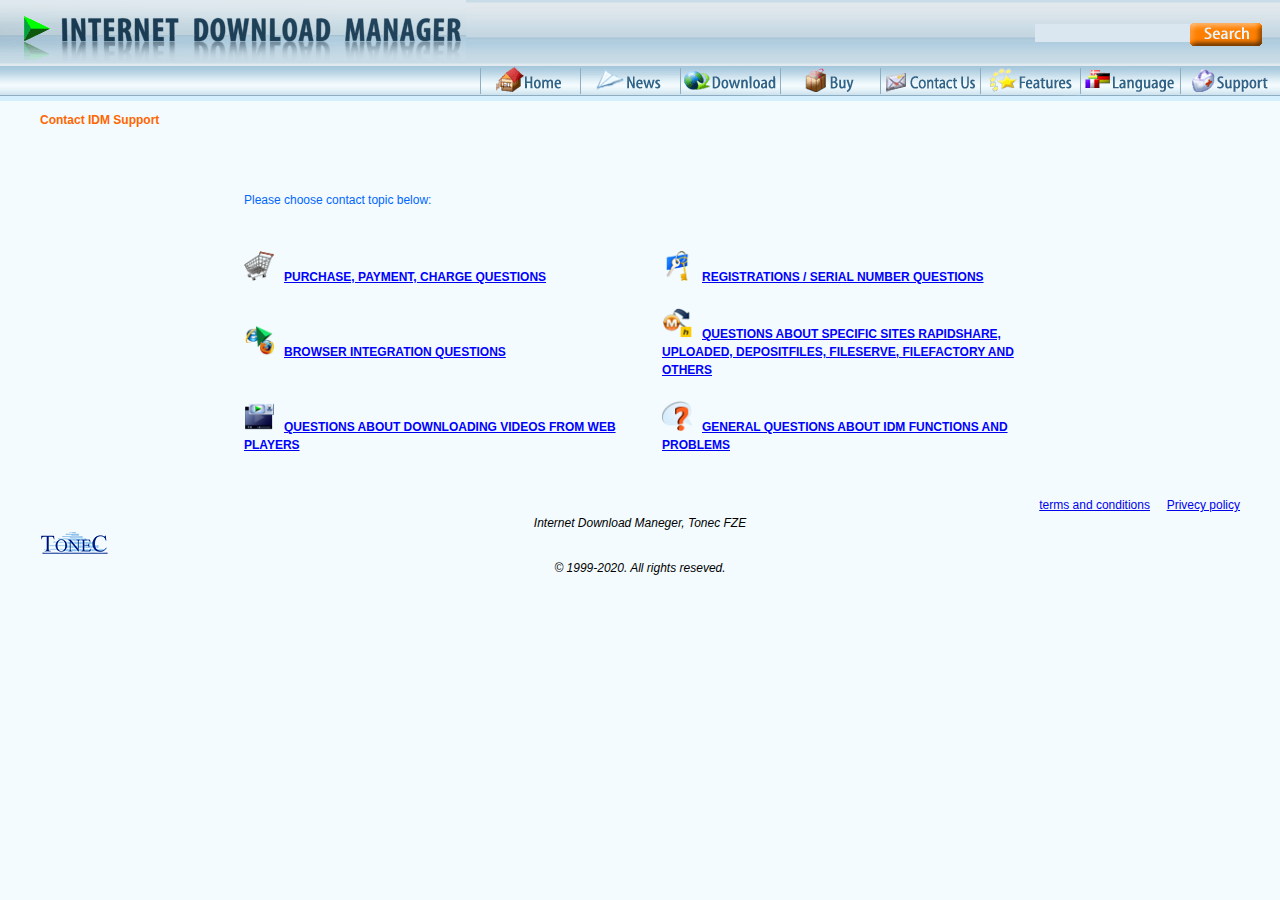
<file: idm web/html/contact.html>
<!DOCTYPE html>
<html lang="en">
<head>
    <meta charset="UTF-8">
    <meta http-equiv="X-UA-Compatible" content="IE=edge">
    <meta name="viewport" content="width=device-width, initial-scale=1.0">
    <title>Contact IDM Support</title>
    <link rel="stylesheet" href="../css/idm.css">

</head>
<body>
    <script src="../js/top.js"></script>
    <blockquote class="borderpadding">
        <h2><font color="#ff6600" size="+5" face="Geneva, Arial, Helvetica, sans-serif">Contact IDM Support</font></h2>
    </blockquote>
    <table class="borderpadding" style="margin:10px auto; width:70%;" >
        <tbody>
            <tr>
                <td width="49%">&nbsp;</td>
                <td width="2%"></td>
                <td width="49%"></td>
            </tr>
            <tr >
                <td colspan="3" style="padding: 10px;">
                    <font face="Geneva,Arial,havetica,sans-sarif" size="+1" color="#0066ff">Please choose contact topic below:</font>
                </td>
            </tr>
            <tr>
                <td>&nbsp;</td>
            </tr>
            <tr>
                <td><p class="text_index"style="padding: 10px;">
                    <span class="style28"><img src="../img/faq1.png" alt="" width="30" height="30">
                    &nbsp;
                    <a href="#">
                        <b><font color="blue">PURCHASE, PAYMENT, CHARGE QUESTIONS</font></b>
                    </a>
                    </span>
                </p></td>
                <td style="padding: 10px;"></td>
                <td style="padding: 10px;"><p class="text_index">
                    <span class="style28"><img src="../img/faq2.png" alt="" width="30" height="30">
                    &nbsp;
                    <a href="#">
                        <b><font color="blue">REGISTRATIONS / SERIAL NUMBER QUESTIONS</font></b>
                    </a>
                    </span>
                </p></td>
            </tr>
            <tr>
                <td style="padding: 10px;"><p class="text_index">
                    <span class="style28"><img src="../img/faq3.png" alt="" width="30" height="30">
                    &nbsp;
                    <a href="#">
                        <b><font color="blue">BROWSER INTEGRATION QUESTIONS</font></b>
                    </a>
                    </span>
                </p></td>
                <td style="padding: 10px;"></td>
                <td style="padding: 10px;"><p class="text_index">
                    <span class="style28"><img src="../img/faq4.png" alt="" width="30" height="30">
                    &nbsp;
                    <a href="#">
                        <b><font color="blue"> QUESTIONS ABOUT SPECIFIC SITES RAPIDSHARE, UPLOADED, DEPOSITFILES, FILESERVE, FILEFACTORY AND OTHERS</font></b>
                    </a>
                    </span>
                </p></td>
            </tr>
            <tr>
                <td style="padding: 10px;"><p class="text_index">
                    <span class="style28"><img src="../img/faq5.png" alt="" width="30" height="30">
                    &nbsp;
                    <a href="#">
                        <b><font color="blue">QUESTIONS ABOUT DOWNLOADING VIDEOS FROM WEB PLAYERS

                        </font></b>
                    </a>
                    </span>
                </p></td>
                <td ></td>
                <td style="padding: 10px;"><p class="text_index">
                    <span class="style28"><img src="../img/faq6.png" alt="" width="30" height="30">
                    &nbsp;
                    <a href="#">
                        <b><font color="blue"> GENERAL QUESTIONS ABOUT IDM FUNCTIONS AND PROBLEMS</font></b>
                    </a>
                    </span>
                </p></td>
            </tr>
        </tbody>
    </table>
    <script src="../idmwebfooter.js"></script>
    <script src="../js/idmweb.js"></script>
</body>
</html>
</file>
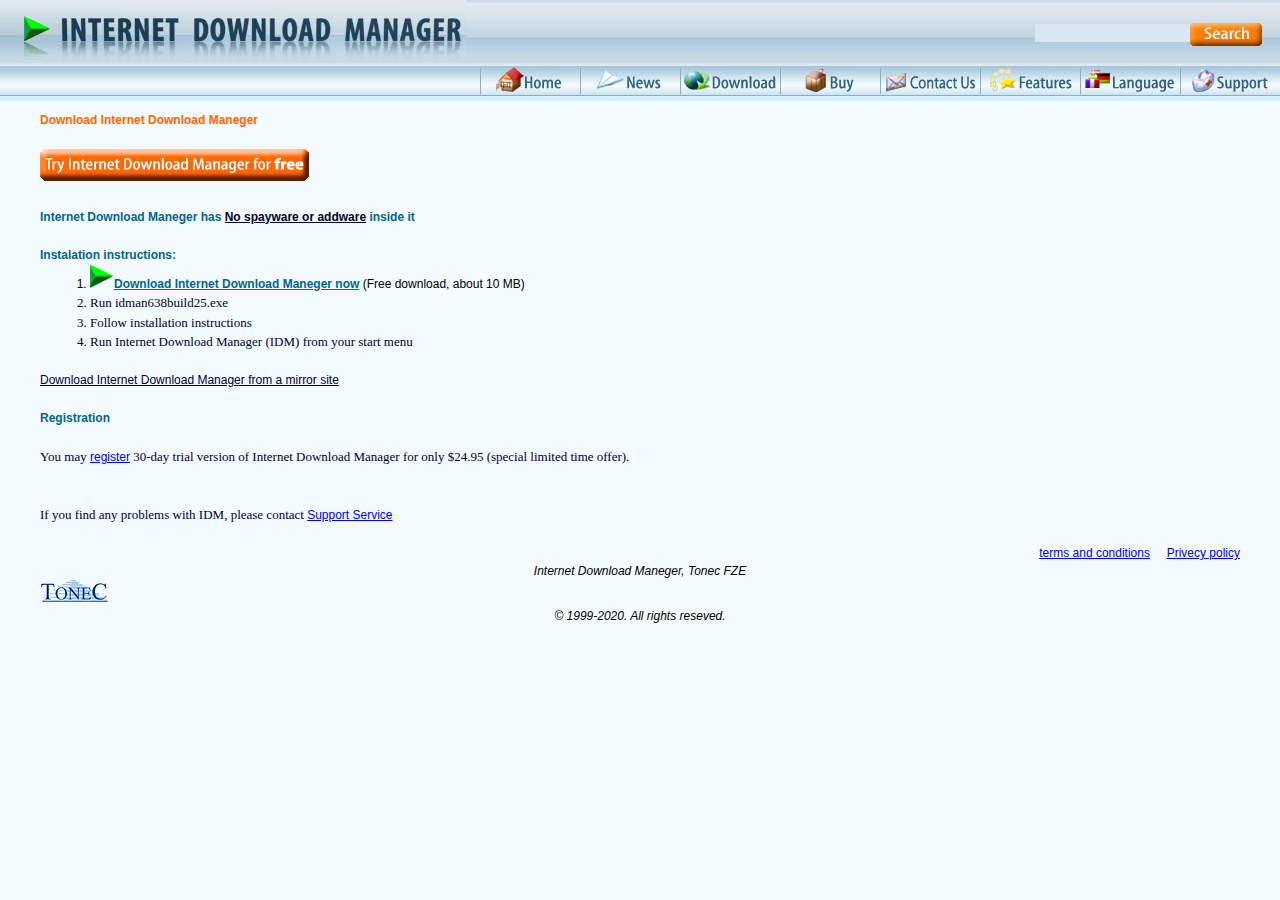
<file: idm web/html/downloads.html>
<!DOCTYPE html>
<html lang="en">
<head>
    <meta charset="UTF-8">
    <meta http-equiv="X-UA-Compatible" content="IE=edge">
    <meta name="viewport" content="width=device-width, initial-scale=1.0">
    <title>internet Download Maneger</title>
    <link rel="stylesheet" href="../css/idm.css">
</head>
<body>
    <script src="../js/top.js"></script>
    <blockquote class="borderpadding">
        <h2>
            <font size="+1" color="#ff6600" face="Geneva, Arial,Havetica ,Sans-sarif">Download Internet Download Maneger</font>
        </h2>
        <p class="style12 supportmargine"><a href="../html/idmweb.html"><img src="../img/try.gif" width="269" height="32" border="0" alt="Try Internet Download maneger for free"></a></p>
        <p class="style28 supportmargine">
            Internet Download Maneger has
            <a href="#" class="style12"><u>No spayware or addware</u></a>
            inside it
        </p>
        <p class="style28 " ><strong><font face="Geneva,Arial,Havetica,San-sarif"> Instalation instructions:</font></strong></p>
        <ol class="supportpadding">
            <li><img src="../img/IDM_download.gif" width="24" height="24"><a href="#" class="style28"><u>Download Internet Download Maneger now</u></a>
                <span>(Free download, about 10 MB)</span>
            </li>
            <li class="style12">Run idman638build25.exe</li>
            <li class="style12">Follow installation instructions</li>
            <li class="style12">Run Internet Download Manager (IDM) from your start menu</li>
        </ol>
        <br>
        <p><a href="#" class="style12 supportmargine"><u>Download Internet Download Manager from a mirror site</u></a></p>
        <h3 class="style28 supportmargine">Registration</h3>
        <p class="style12 supportmargine">You may <a href="#"> register</a>&nbsp;30-day trial version of Internet Download Manager for only $24.95 (special limited time offer).</p>
        <br>
        <p><span class="style12">If you find any problems with IDM, please contact <a href="#">Support Service</a></span></p>
    </blockquote>
    <script src="../idmwebfooter.js"></script>
    <script src="../js/idmweb.js"></script>
</body>
</html>
</file>
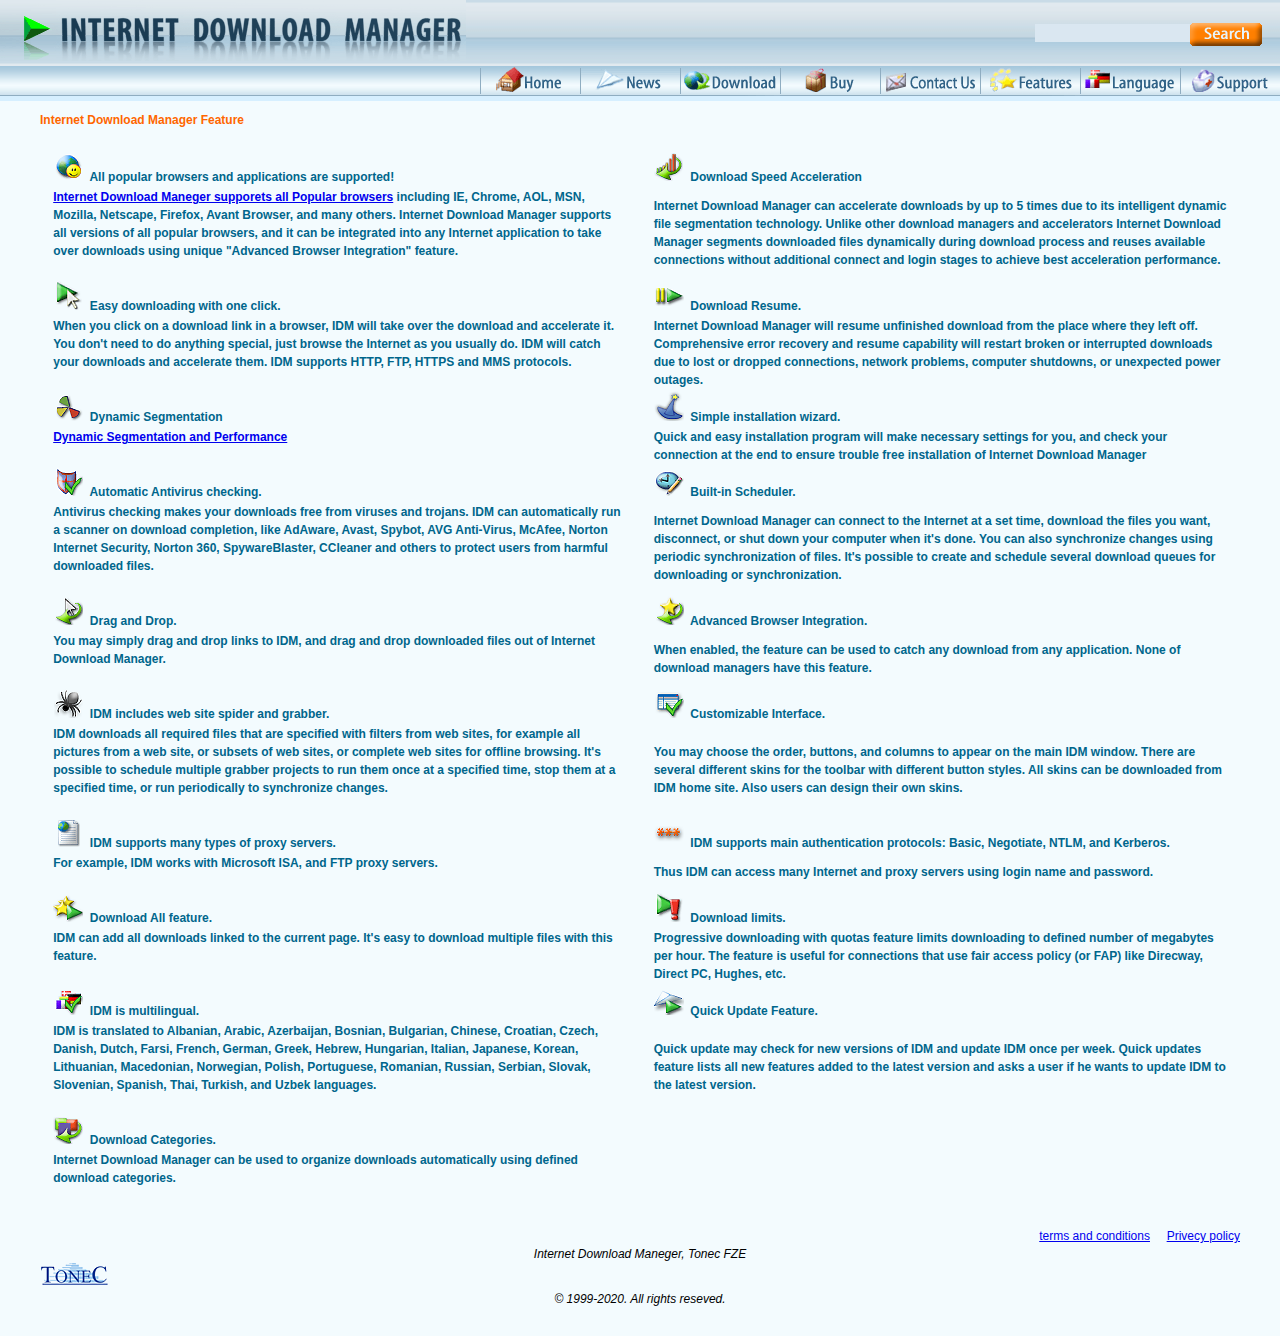
<file: idm web/html/feutures.html>
<!DOCTYPE html>
<html lang="en">
<head>
    <meta charset="UTF-8">
    <meta http-equiv="X-UA-Compatible" content="IE=edge">
    <meta name="viewport" content="width=device-width, initial-scale=1.0">
    <title></title>
    <link rel="stylesheet" href="../css/idm.css">
</head>
<body>
    <script src="../js/top.js"></script>
    <blockquote class="borderpadding">
        <h2><font size="+1" color="#ff6600" face="Geneva Ariale,Havetica,sans-serif">Internet Download Manager Feature</font></h2>
    </blockquote>
    <table width="92%" border="0" cellspacing="2" cellpadding="2" align="center " style="margin: 10px auto;">
        <tbody>
            <tr>
                <td width="49%">
                    <p class="text-indent"><span class="style28"><img src="../img/1.gif" alt=""width="30" height="30">&nbsp; All popular browsers and applications are supported!</span></p>
                </td>
                <td width="2%"></td>
                <td width="49%">
                    <p class="text-indent"><span class="style28"><img src="../img/3.gif" alt=""width="30" height="30">&nbsp; Download Speed Acceleration</span></p>
                </td>
            </tr>
            <tr>
                <td width="49%">
                    <p class="text-indent"><span class="style28"><a href="#">Internet Download Maneger supporets all Popular browsers</a>
                        including IE, Chrome, AOL, MSN, Mozilla, Netscape, Firefox, Avant Browser, and many others. Internet Download Manager supports all versions of all popular browsers, and it can be integrated into any Internet application to take over downloads using unique "Advanced Browser Integration" feature.
                        <br>
                        &nbsp;
                    </span></p>
                </td>
                <td width="2%"></td>
                <td width="49%">
                    <p class="text-indent"><span class="style28">Internet Download Manager can accelerate downloads by up to 5 times due
                        to its intelligent dynamic file segmentation technology. Unlike other
                        download managers and accelerators Internet Download Manager segments
                        downloaded files dynamically during download process and reuses
                        available connections without additional connect and login stages to
                      achieve best acceleration performance.
                     </span></p>
                </td>
            </tr>
            <tr>
                <td width="49%">
                    <p class="text-indent"><span class="style28"><img src="../img/2.gif" alt=""width="30" height="30">&nbsp; Easy downloading with one click.</span></p>
                </td>
                <td width="2%"></td>
                <td width="49%">
                    <p class="text-indent"><span class="style28"><img src="../img/4.gif" alt=""width="30" height="30">&nbsp;  Download Resume.</span></p>
                </td>
            </tr>
            <tr>
                <td width="49%">
                    <p class="text-indent"><span class="style28">When you click on a download link in a browser, IDM will take over the download and accelerate it. You don't need to do anything special, just browse the Internet as you usually do. IDM will catch your downloads and accelerate them. IDM supports HTTP, FTP, HTTPS and MMS protocols.
                        <br>
                        &nbsp;
                    </span></p>
                </td>
                <td width="2%"></td>
                <td width="49%">
                    <p class="text-indent"><span class="style28">	
                        Internet Download Manager will resume unfinished download from the place where they left off. Comprehensive error recovery and resume capability will restart broken or interrupted downloads due to lost or dropped connections, network problems, computer shutdowns, or unexpected power outages.
                     </span></p>
                </td>
            </tr>
            <tr>
                <td width="49%">
                    <p class="text-indent"><span class="style28"><img src="../img/5.gif" alt=""width="30" height="30">&nbsp; Dynamic Segmentation</span></p>
                </td>
                <td width="2%"></td>
                <td width="49%">
                    <p class="text-indent"><span class="style28"><img src="../img/6.gif" alt=""width="30" height="30">&nbsp; Simple installation wizard.</span></p>
                </td>
            </tr>
            <tr>
                <td width="49%">
                    <p class="text-indent"><span class="style28"><a href="#">Dynamic Segmentation and Performance</a>
                        <br>
                        &nbsp;
                    </span></p>
                </td>
                <td width="2%"></td>
                <td width="49%">
                    <p class="text-indent"><span class="style28">	
                        Quick and easy installation program will make necessary settings for you, and check your connection at the end to ensure trouble free installation of Internet Download Manager
                     </span></p>
                </td>
            </tr> 
            <tr>
                <td width="49%">
                    <p class="text-indent"><span class="style28"><img src="../img/8.gif" alt=""width="30" height="30">&nbsp;  Automatic Antivirus checking.</span></p>
                </td>
                <td width="2%"></td>
                <td width="49%">
                    <p class="text-indent"><span class="style28"><img src="../img/10.gif" alt=""width="30" height="30">&nbsp;  Built-in Scheduler.</span></p>
                </td>
            </tr>
            <tr>
                <td width="49%">
                    <p class="text-indent"><span class="style28">Antivirus checking makes your downloads free from viruses and trojans. IDM can automatically run a scanner on download completion, like AdAware, Avast, Spybot, AVG Anti-Virus, McAfee, Norton Internet Security, Norton 360, SpywareBlaster, CCleaner and others to protect users from harmful downloaded files.
                        <br>
                        &nbsp;
                    </span></p>
                </td>
                <td width="2%"></td>
                <td width="49%">
                    <p class="text-indent"><span class="style28">Internet Download Manager can connect to the Internet at a set time, download the files you want, disconnect, or shut down your computer when it's done. You can also synchronize changes using periodic synchronization of files. It's possible to create and schedule several download queues for downloading or synchronization.
                     </span></p>
                </td>
            </tr>
            <tr>
                <td width="49%">
                    <p class="text-indent"><span class="style28"><img src="../img/7.gif" alt=""width="30" height="30">&nbsp; Drag and Drop.</span></p>
                </td>
                <td width="2%"></td>
                <td width="49%">
                    <p class="text-indent"><span class="style28"><img src="../img/9.gif" alt=""width="30" height="30">&nbsp;  Advanced Browser Integration.</span></p>
                </td>
            </tr>
            <tr>
                <td width="49%">
                    <p class="text-indent"><span class="style28">You may simply drag and drop links to IDM, and drag and drop downloaded files out of Internet Download Manager.
                        <br>
                        &nbsp;
                    </span></p>
                </td>
                <td width="2%"></td>
                <td width="49%">
                    <p class="text-indent"><span class="style28">When enabled, the feature can be used to catch any download from any application. None of download managers have this feature.
                     </span></p>
                </td>
            </tr>
            <tr>
                <td width="49%">
                    <p class="text-indent"><span class="style28"><img src="../img/11.gif" alt=""width="30" height="30">&nbsp;  IDM includes web site spider and grabber.</span></p>
                </td>
                <td width="2%"></td>
                <td width="49%">
                    <p class="text-indent"><span class="style28"><img src="../img/15.gif" alt=""width="30" height="30">&nbsp; Customizable Interface.</span></p>
                </td>
            </tr>
            <tr>
                <td width="49%">
                    <p class="text-indent"><span class="style28">IDM downloads all required files that are specified with filters from web sites, for example all pictures from a web site, or subsets of web sites, or complete web sites for offline browsing. It's possible to schedule multiple grabber projects to run them once at a specified time, stop them at a specified time, or run periodically to synchronize changes.
                        <br>
                        &nbsp;
                    </span></p>
                </td>
                <td width="2%"></td>
                <td width="49%">
                    <p class="text-indent"><span class="style28">You may choose the order, buttons, and columns to appear on the main IDM window. There are several different skins for the toolbar with different button styles. All skins can be downloaded from IDM home site. Also users can design their own skins.
                     </span></p>
                </td>
            </tr>
            <tr>
                <td width="49%">
                    <p class="text-indent"><span class="style28"><img src="../img/12.gif" alt=""width="30" height="30">&nbsp; IDM supports many types of proxy servers.</span></p>
                </td>
                <td width="2%"></td>
                <td width="49%">
                    <p class="text-indent"><span class="style28"><img src="../img/13.gif" alt=""width="30" height="30">&nbsp; IDM supports main authentication protocols: Basic, Negotiate, NTLM, and Kerberos.</span></p>
                </td>
            </tr>
            <tr>
                <td width="49%">
                    <p class="text-indent"><span class="style28">For example, IDM works with Microsoft ISA, and FTP proxy servers.
                        <br>
                        &nbsp;
                    </span></p>
                </td>
                <td width="2%"></td>
                <td width="49%">
                    <p class="text-indent"><span class="style28">Thus IDM can access many Internet and proxy servers using login name and password.
                     </span></p>
                </td>
            </tr>
            <tr>
                <td width="49%">
                    <p class="text-indent"><span class="style28"><img src="../img/14.gif" alt=""width="30" height="30">&nbsp; Download All feature.</span></p>
                </td>
                <td width="2%"></td>
                <td width="49%">
                    <p class="text-indent"><span class="style28"><img src="../img/18.gif" alt=""width="30" height="30">&nbsp; Download limits.</span></p>
                </td>
            </tr>
            <tr>
                <td width="49%">
                    <p class="text-indent"><span class="style28">IDM can add all downloads linked to the current page. It's easy to download multiple files with this feature.
                        <br>
                        &nbsp;
                    </span></p>
                </td>
                <td width="2%"></td>
                <td width="49%">
                    <p class="text-indent"><span class="style28">Progressive downloading with quotas feature limits downloading to defined number of megabytes per hour. The feature is useful for connections that use fair access policy (or FAP) like Direcway, Direct PC, Hughes, etc.
                     </span></p>
                </td>
            </tr>
            <tr>
                <td width="49%">
                    <p class="text-indent"><span class="style28"><img src="../img/19.gif" alt=""width="30" height="30">&nbsp; IDM is multilingual.</span></p>
                </td>
                <td width="2%"></td>
                <td width="49%">
                    <p class="text-indent"><span class="style28"><img src="../img/17.gif" alt=""width="30" height="30">&nbsp; Quick Update Feature.</span></p>
                </td>
            </tr>
            <tr>
                <td width="49%">
                    <p class="text-indent"><span class="style28">IDM is translated to Albanian, Arabic, Azerbaijan, Bosnian, Bulgarian, Chinese, Croatian, Czech, Danish, Dutch, Farsi, French, German, Greek, Hebrew, Hungarian, Italian, Japanese, Korean, Lithuanian, Macedonian, Norwegian, Polish, Portuguese, Romanian, Russian, Serbian, Slovak, Slovenian, Spanish, Thai, Turkish, and Uzbek languages.
                        <br>
                        &nbsp;
                    </span></p>
                </td>
                <td width="2%"></td>
                <td width="49%">
                    <p class="text-indent"><span class="style28">Quick update may check for new versions of IDM and update IDM once per week. Quick updates feature lists all new features added to the latest version and asks a user if he wants to update IDM to the latest version.
                     </span></p>
                </td>
            </tr>
            <tr>
                <td width="49%">
                    <p class="text-indent"><span class="style28"><img src="../img/16.gif" alt=""width="30" height="30">&nbsp;  Download Categories.</span></p>
                </td>
                <td width="2%"></td>
                <td width="49%">
                    <p class="text-indent"><span class="style28">&nbsp; </span></p>
                </td>
            </tr>
            <tr>
                <td width="49%">
                    <p class="text-indent"><span class="style28">Internet Download Manager can be used to organize downloads automatically using defined download categories.
                        <br>
                        &nbsp;
                    </span></p>
                </td>
                <td width="2%"></td>
                <td width="49%">
                    <p class="text-indent">
                        <br>
                        &nbsp;
                    </p>
                </td>
            </tr>
        </tbody>
    </table>
    <script src="../idmwebfooter.js"></script>
</body>
</html>
</file>
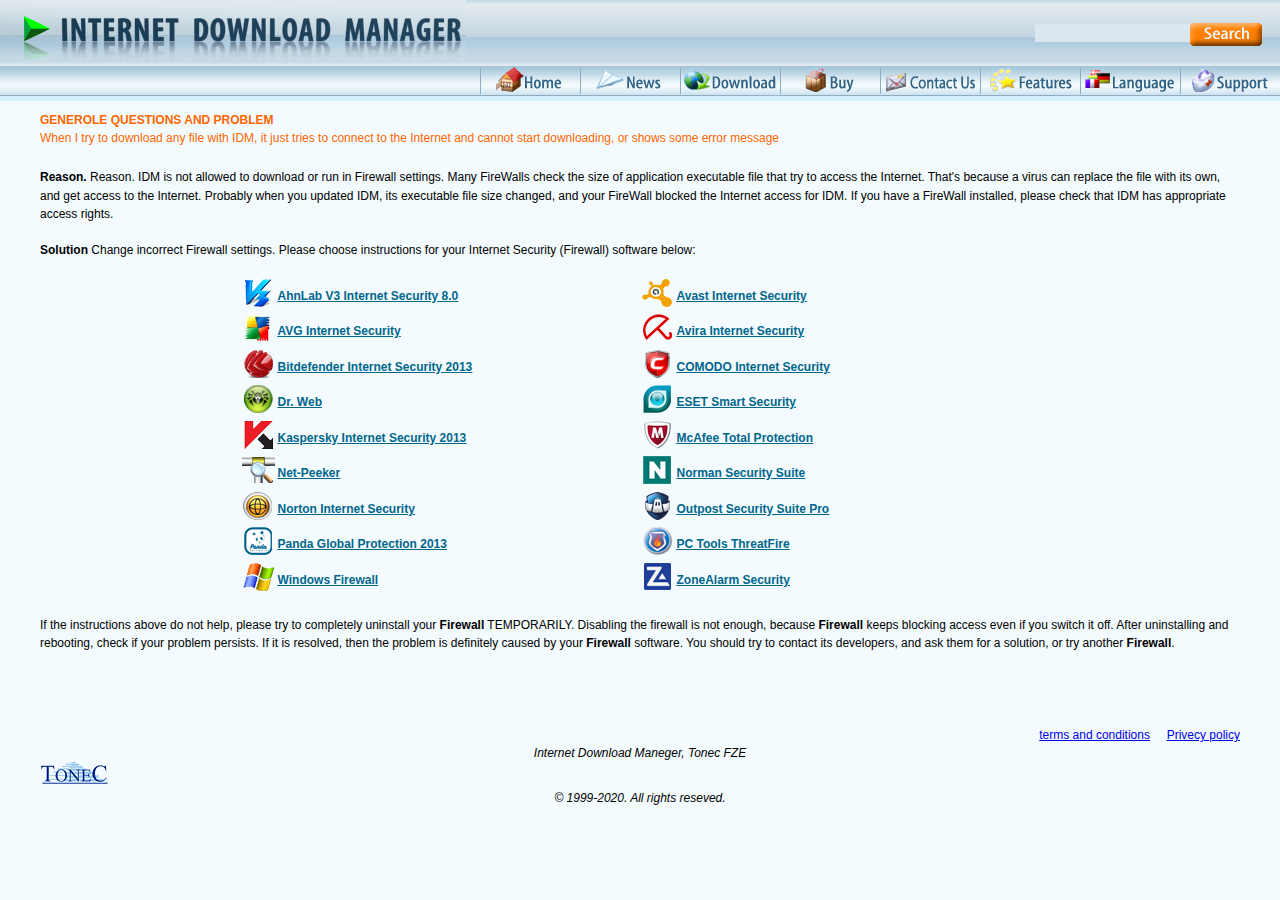
<file: idm web/html/idmweb.html>
<!DOCTYPE html>
<html lang="en">
<head>
    <meta charset="UTF-8">
    <meta http-equiv="X-UA-Compatible" content="IE=edge">
    <meta name="viewport" content="width=device-width, initial-scale=1.0">
    <link rel="stylesheet" href="../css/idm.css">
    <title>Internet Download Manager</title>
</head>
<body>
    <div align="justify">
        <table width="100%" hight="63" border="0" cellspacing="0" cellpadding="0" class="style7">
            <tbody>
                <tr>
                    <td width="79%" hight="57" rowspan="2">
                        <img src="../img/IDM_title.gif" alt="Internet Download Maneger" width="466" height="61">
                    </td>
                    <td width="14%">
                        <div align="right">
                            <form method="POST" action="/search.html" id="form1" name="form1" style="display: inline;">
                                <nobr>
                                    <input type="text " class="search" id="q">
                                </nobr>
                            </form>
                        </div>
                        <nobr></nobr>
                    </td>
                    <td width="7%" hight="48">
                        <img src="../img/search.gif" alt="search" width="74" height="27" border="0" align="left" onclick="form1.submit()">
                    </td>
                </tr>
                <tr>
                    <td width="14%"></td>
                    <td hight="13"></td>
                </tr>
            </tbody>
        </table>
        <table width="100%" hight="30" border="0" cellpadding="0" cellspacing="0" class="style1">
            <tbody>
                <tr valign="top">
                    <td width="800" hight="30"></td>
                    <td><a href="./index.html"><img src="../img/home1.gif" alt="home" width="100" height="30" border="0"></a></td>
                    <td><a href="#"><img src="../img/News1.gif" alt="news" width="100" height="30" border="0"></a></td>
                    <td><a href="./downloads.html"><img src="../img/Download1.gif" alt="Downloads" width="100" height="30" border="0"></a></td>
                    <td><a href="#"><img src="../img/Buy1.gif" alt="buy" width="100" height="30" border="0"></a></td>
                    <td><a href="../html/contact.html"><img src="../img/Contact Us1.gif" alt="contact us" height="30" width="100" border="0"></a></td>
                    <td><a href="#"><img src="../img/Features1.gif" alt="features" width="100" height="30" border="0"></a></td>
                    <td><a href="#"><img src="../img/Language1.gif" alt="languages" width="100" height="30" border="0"></a></td>
                    <td><a href="./support.html"><img src="../img/Support1.gif" alt="support" name=" support_img" id="support_img"width="100" height="30" border="0"></a></td>
                </tr>
            </tbody>
        </table>
    </div>
    <div class="menu_list" id="support_menu_block"style="display: none;" >
        <table width="138" border="0" cellSpacing="0" cellPadding="0" class="menu_list">
            <tr>
                <td width="38" valign="top">
                    <img src="../img/menu.gif" width="31" height="180">
                </td>
                <td width="100" valign="top">
                    <table width="100" border="0" cellPadding="0" cellSpacing="0">
                        <tbody>
                            <tr><td width="100" hight="30" class="style30"><a href="#">FAQ</a></td>
                            <tr><td width="100" hight="30" ><a href="#" class="style30"><font onmouseover="color='#ff6600'" onmouseout="color='#00668C'">Regestration</font></a></td>
                            <tr><td width="100" hight="30" ><a href="#" class="style30"><font onmouseover="color='#ff6600'" onmouseout="color='#00668C'">How to use IDM</font></a></td>
                            <tr><td width="100" hight="30" ><a href="#" class="style30"><font onmouseover="color='#ff6600'" onmouseout="color='#00668C'">IDM Grabber</font></a></td>
                            <tr><td width="100" hight="30" ><a href="#" class="style30"><font onmouseover="color='#ff6600'" onmouseout="color='#00668C'">IDM Scheduler</font></a></td>
                            <tr><td width="100" hight="30" ><a href="#" class="style30"><font onmouseover="color='#ff6600'" onmouseout="color='#00668C'">ABOUT US</font></a></td>
                        </tbody>
                    </table>
                </td>
            </tr>
        </table>
        <script src="../js/idmweb.js"></script>
    </div>
    <blockquote class="borderpadding">
        <h2>
            <font color="#ff6600" size="+1" face="Geneva,Arial,San-sarif">GENEROLE QUESTIONS AND PROBLEM</font>
        </h2>
        <font color="#ff6600" face="Geneva, Arial, Helvetica, sans-serif">When I try to download any file with IDM, it just tries to connect to the Internet and cannot start downloading, or shows some error message</font>
    </blockquote>
    <blockquote class="borderpadding">
        <span class="style12"></span>
        <b>Reason.</b>
        Reason. IDM is not allowed to download or run in Firewall settings. Many FireWalls check the size of application executable file that try to access the Internet. That's because a virus can replace the file with its own, and get access to the Internet. Probably when you updated IDM, its executable file size changed, and your FireWall blocked the Internet access for IDM. If you have a FireWall installed, please check that IDM has appropriate access rights.
        <br>
        <br>
        <b>Solution</b>
        Change incorrect Firewall settings. Please choose instructions for your Internet Security (Firewall) software below:
        <br>
        <br>
        <table width="800" border="0" cellSpacing="2" cellPadding="2" align="center" class="table-center">
            <tbody>
                <tr>
                    <td width="4%"><a href="#" class="style38"><img src="../img/ahnlab.png" border="0"></a></td>
                    <td width="45%"><a href="#" class="style38"><u>AhnLab V3 Internet Security 8.0</u></a></td> 
                    <td width="4%"><a href="#" class="style38"><img src="../img/avast.png"border="0"></a></td>
                    <td width="45%"><a href="#" class="style38"><u>Avast Internet Security</u></a></td> 
                </tr>
                <tr>
                    <td width="4%"><a href="#" class="style38"><img src="../img/avg.png" border="0"></a></td>
                    <td width="45%"><a href="#" class="style38"><u>AVG Internet Security</u></a></td> 
                    <td width="4%"><a href="#" class="style38"><img src="../img/avira.png" border="0"></a></td>
                    <td width="45%"><a href="#" class="style38"><u>Avira Internet Security</u></a></td> 
                </tr>
                <tr>
                    <td width="4%"><a href="#" class="style38"><img src="../img/bitdefender.png"border="0"></a></td>
                    <td width="45%"><a href="#" class="style38"><u>Bitdefender Internet Security 2013</u></a></td> 
                    <td width="4%"><a href="#" class="style38"><img src="../img/comodo.png" border="0"></a></td>
                    <td width="45%"><a href="#" class="style38"><u>COMODO Internet Security</u></a></td> 
                </tr>
                <tr>
                    <td width="4%"><a href="#" class="style38"><img src="../img/drweb.png" border="0"></a></td>
                    <td width="45%"><a href="#" class="style38"><u>Dr. Web</u></a></td> 
                    <td width="4%"><a href="#" class="style38"><img src="../img/nod32.png" border="0"></a></td>
                    <td width="45%"><a href="#" class="style38"><u>ESET Smart Security</u></a></td> 
                </tr>
                <tr>
                    <td width="4%"><a href="#" class="style38"><img src="../img/kaspersky.png" border="0"></a></td>
                    <td width="45%"><a href="#" class="style38"><u>Kaspersky Internet Security 2013</u></a></td> 
                    <td width="4%"><a href="#" class="style38"><img src="../img/mcafee.png" border="0"></a></td>
                    <td width="45%"><a href="#" class="style38"><u>McAfee Total Protection</u></a></td> 
                </tr>
                <tr>
                    <td width="4%"><a href="#" class="style38"><img src="../img/netpeeker.png" border="0"></a></td>
                    <td width="45%"><a href="#" class="style38"><u>Net-Peeker</u></a></td> 
                    <td width="4%"><a href="#" class="style38"><img src="../img/norman.png" border="0"></a></td>
                    <td width="45%"><a href="#" class="style38"><u>Norman Security Suite</u></a></td> 
                </tr>
                <tr>
                    <td width="4%"><a href="#" class="style38"><img src="../img/norton.png" border="0"></a></td>
                    <td width="45%"><a href="#" class="style38"><u>Norton Internet Security</u></a></td> 
                    <td width="4%"><a href="#" class="style38"><img src="../img/outpost.png" border="0"></a></td>
                    <td width="45%"><a href="#" class="style38"><u>Outpost Security Suite Pro</u></a></td> 
                </tr>
                <tr>
                    <td width="4%"><a href="#" class="style38"><img src="../img/panda.png" border="0"></a></td>
                    <td width="45%"><a href="#" class="style38"><u>Panda Global Protection 2013</u></a></td> 
                    <td width="4%"><a href="#" class="style38"><img src="../img/threatfire.png" border="0"></a></td>
                    <td width="45%"><a href="#" class="style38"><u>PC Tools ThreatFire</u></a></td> 
                </tr>
                <tr>
                    <td width="4%"><a href="#" class="style38"><img src="../img/windows.png" border="0"></a></td>
                    <td width="45%"><a href="#" class="style38"><u>Windows Firewall</u></a></td> 
                    <td width="4%"><a href="#" class="style38"><img src="../img/zonealarm.png" border="0"></a></td>
                    <td width="45%"><a href="#" class="style38"><u>ZoneAlarm Security</u></a></td> 
                </tr>
            </tbody>
        </table>
        <br>
        If the instructions above do not help, please try to completely uninstall your 
        <b>Firewall</b>
        TEMPORARILY. Disabling the firewall is not enough, because 
        <b>Firewall</b>
        keeps blocking access even if you switch it off. After uninstalling and rebooting, check if your problem persists. If it is resolved, then the problem is definitely caused by your
        <b>Firewall</b>
        software. You should try to contact its developers, and ask them for a solution, or try another 
        <b>Firewall</b>.
        <br><br>
        <br><br>
    </blockquote>
        <script src="../idmwebfooter.js"></script>
</body>
</html>
</file>
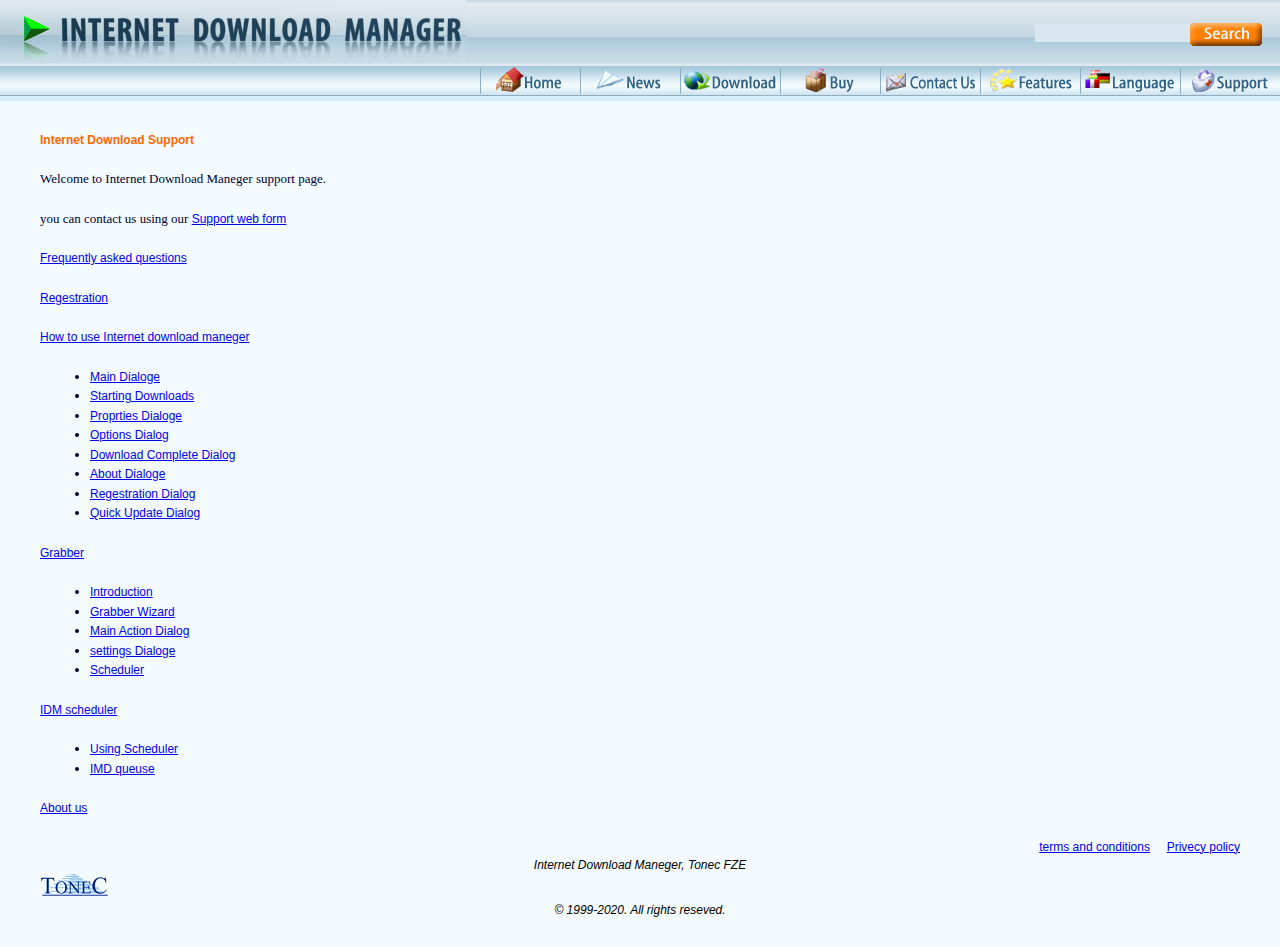
<file: idm web/html/support.html>
<!DOCTYPE html>
<html lang="en">
<head>
    <meta charset="UTF-8">
    <meta http-equiv="X-UA-Compatible" content="IE=edge">
    <meta name="viewport" content="width=device-width, initial-scale=1.0">
    <title> Internet Download Maneger Support</title>
    <link rel="stylesheet" href="../css/idm.css">
</head>
<body>
    <script src="../js/top.js"></script>
    <blockquote class="borderpadding">
        <h2 class="supportmargine">
            <font color="#ff6600" size="+1" face="Geneva,Arial,Havetica,Sans-serif">Internet Download Support</font>
        </h2>
        <p class="style12 supportmargine">Welcome to Internet Download Maneger support page.</p>
        <p class="style12 supportmargine">you can contact us using our <a href="#">Support web form</a></p>
        <p class="style12 supportmargine"><a href="#">Frequently asked questions</a></p>
        <p class="style12 supportmargine"><a href="#">Regestration</a></p>
        <p class="style12 supportmargine"><a href="#">How to use Internet download maneger</a></p>
        <ul class="supportpadding">
            <li class="style12"><a href="#">Main Dialoge</a></li>
            <li class="style12"><a href="#">Starting Downloads</a></li>
            <li class="style12"><a href="#">Proprties Dialoge</a></li>
            <li class="style12"><a href="#">Options Dialog</a></li>
            <li class="style12"><a href="#">Download Complete Dialog</a></li>
            <li class="style12"><a href="#">About Dialoge</a></li>
            <li class="style12"><a href="#">Regestration Dialog</a></li>
            <li class="style12"><a href="#">Quick Update Dialog</a></li>
        </ul>
        <p class="style12 supportmargine"><a href="#"><a href="#">Grabber</a></a></p>
        <ul class="supportpadding supportmargine">
            <li class="style12"><a href="#">Introduction</a></li>
            <li class="style12"><a href="#">Grabber Wizard</a></li>
            <li class="style12"><a href="#">Main Action Dialog</a></li>
            <li class="style12"><a href="#">settings Dialoge</a></li>
            <li class="style12"><a href="#">Scheduler</a></li>
        </ul>
        <p class="style12"><a href="#">IDM scheduler</a></p>
        <ul class="supportpadding supportmargine">
            <li class="style12"><a href="#">Using Scheduler</a></li>
            <li class="style12"><a href="#">IMD queuse</a></li>
        </ul>
        <p class="style12"><a href="#">About us</a></p>
    </blockquote>
    <script src="../idmwebfooter.js"></script>
</body>
</html>
</file>
<file: idm web/css/idm.css>
*{
    padding: 0;
    border: 0;
    margin: 0;
    font-size: 12px;
    font-family: Verdana, Geneva, Tahoma, sans-serif;
    line-height: 1.5;
    box-sizing: border-box;
}
body{
    margin: 0;
    background-color: #F3FBFE;
    text-decoration: none;
}
/* table{
    display: table;
    border-collapse: separate;
    box-sizing: border-box;
    text-indent: initial;
    white-space: normal;
    line-height: normal;
    font-weight: normal;
    font-style: normal;
    font-size: medium;
    color: inherit;
    text-align: start;
    border-spacing: 2px;
    border-color: gray;
    font-variant: normal;
} */
/* table{
    display: table-row-group;
    vertical-align: middle;
    border-color: inherit;
}
td{
    display: table-cell;
    vertical-align: center;
}
input:not([type="image" i]){
    box-sizing: border-box;
}
input[type="text" i]{
    padding: 1px 2px;
} */
/* menu */
menu_list{
    background-image: url(../img/bg_menu.gif);
    background-repeat: repeat;
    padding: 0;
    border-bottom: 0;
}
#support_menu_block{
    top: 93px;
    right: 0;
    width: 138px;
    height: 0;
    border: 0;
    position: absolute;
    background-color: #CFE0EF;
    background-image: url(../img/bg_menu.gif);
    background-repeat: repeat;
}
/* menu end*/
/* styles */
.search{
    background-color: #DAE7F1;
    top: 6px;
    right: inherit;
}
.style1{
    font-style: normal;
    font-family: "Times New Roman", Times, serif;
    color: #1E76B0;
    margin-top: 0%;
    background-color: #D6EFFF;
    margin-bottom: 0%;
    background-image: url(../img/bg1.gif);
    background-repeat: repeat-x;
}
.style7{
    background-position: center center;
    font-style: inherit;
    font-family: Georgia, "Times New Roman", Times, serif;
    font-size: 10px;
    clip: inherit;
    text-decoration: inherit;
    border: 0;
    margin: 0;
    background-image: url(../img/bg_7.gif);
}
.style12{
    background-position: center center;
    font-style: inherit;
    clip: inherit;
    color: #000033;
    font-size: 13px;
    text-decoration: inherit;
    font-family: Georgia, "Times New Roman", Times, serif;
}
.style25{
    font-size: 12px;
    border-top: #B7CDE8;
}
.style28{
    font-style: inherit;
    clip: inherit;
    text-decoration: inherit;
    font-family: Geneva,Arial,Hevetica,Sans-serif;
    background-position: center center;
    font-size: 12px;
    color: #00668C;
    font-weight: bold;
}
.style29{
    border: 1px solid #d8e3e2;
    background-color: #ECF3FB;
    margin: 10px auto;
}
.style30{
   font-style: normal;
   font-family: Arial, Helvetica, sans-serif;
   text-decoration: underline;
   clip: inherit;
   background-position: center center;
   font-size: 12px;
   font-weight: bold;
   color: #00668C; 
}
.style38{
    font-size: inherit;
    clip: inherit;
    text-decoration: underline;
    font-family: Geneva, Arial, Helvetica, sans-serif;
    font-size: 13px;
    font-weight: bold;
    color: #00668C;
    background-position: center center;
}
.table-center{
    margin: 0 auto;
}
.borderpadding{
    padding: 10px 40px;
}
.supportpadding{
    padding-left: 50px;
}
.supportmargine{
    margin: 20px 0;
}
/* styles */
</file>
